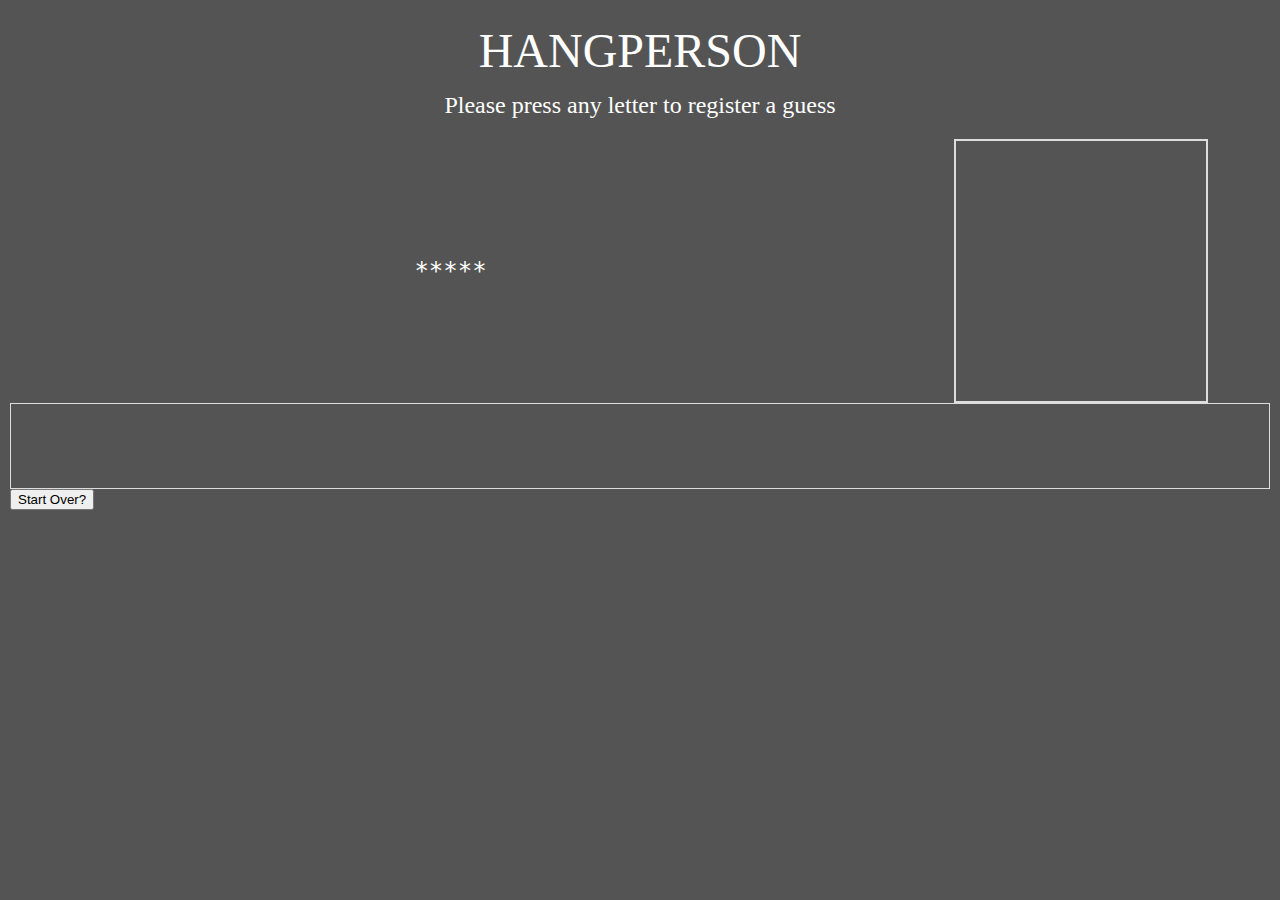
<file: hangman/index.html>
<html>
  <head>
    <script type="text/javascript" src="https://d3js.org/d3.v4.min.js"></script>
    <script src="https://d3js.org/d3-selection-multi.v1.min.js"></script>
    <script src="https://ajax.googleapis.com/ajax/libs/jquery/3.3.1/jquery.min.js"></script>
    <link rel='stylesheet' type='text/css' href='static/css/style.css'/>
  </head>
  <body>
    <div class="title">
      HANGPERSON
    </div>

    <div class="instructions">
      Please press any letter to register a guess
    </div>

    <div class="container">
      <div class="word-region">
      </div>

      <div class="hangperson">
        <svg width="250px" height="260px"></svg>
      </div>
    </div>
    
    <div class="used-letters">
    </div>

    <button onclick='startNewGame()'>
      Start Over?
    </button>

    <div id="result">
    </div>

  </body>
  <script type="text/javascript" src="static/js/hangman_picture.js"></script>
  <script type="text/javascript" src="static/js/words.js"></script>
  <script type="text/javascript" src="static/js/game.js"></script>
  <script>
    startNewGame();
    document.addEventListener('keydown',
    (event) => {
    makeGuess(event.key);
    });
  </script>
</html>
</file>
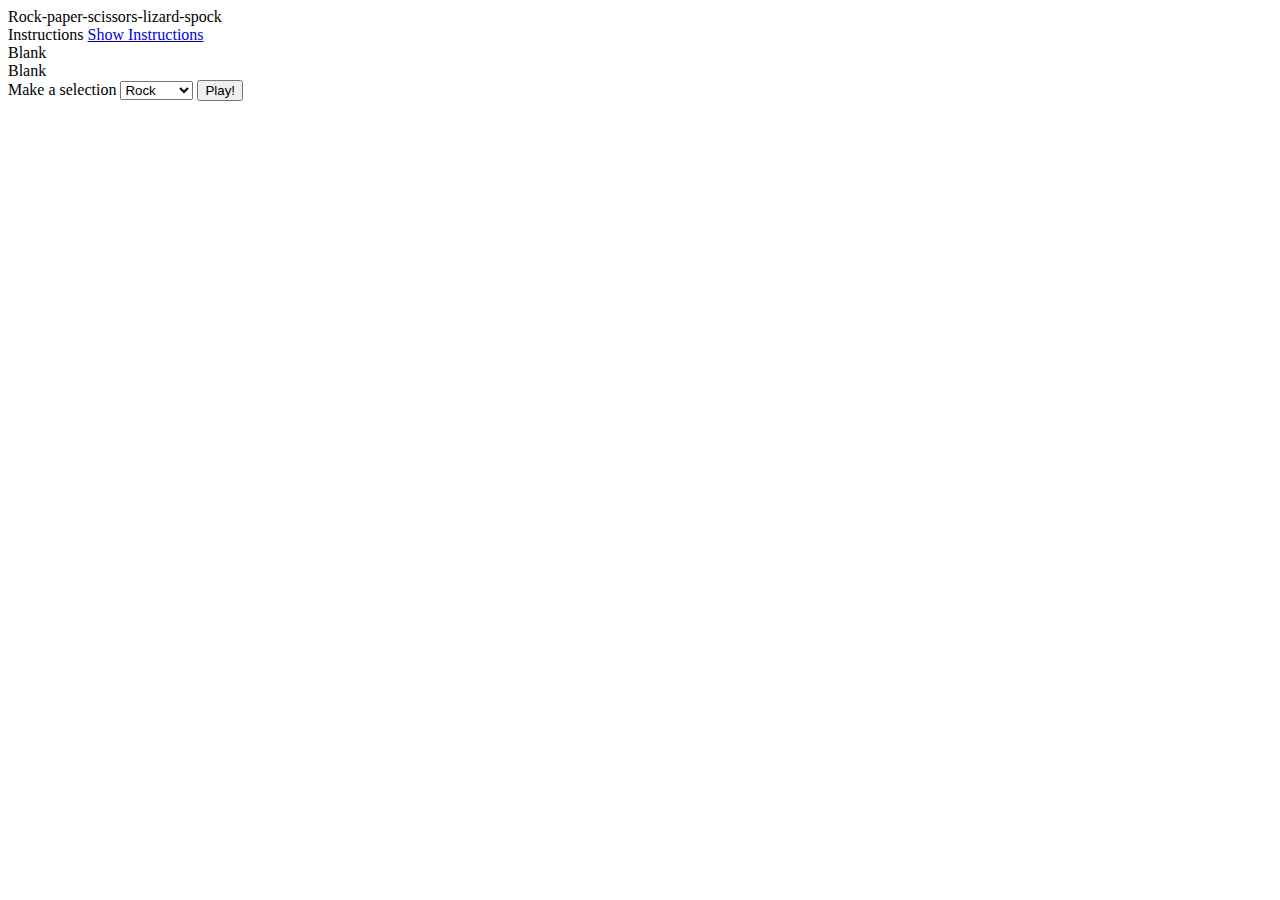
<file: rock-papers-scissors-lizard-spock/index.html>
<html>
  <head>
    <link rel="stylesheet" href="https://use.fontawesome.com/releases/v5.0.12/css/all.css"
          integrity="sha384-G0fIWCsCzJIMAVNQPfjH08cyYaUtMwjJwqiRKxxE/rx96Uroj1BtIQ6MLJuheaO9"
          crossorigin="anonymous">
  </head>
  <body>
    <div class='header'>
      <i class="fas fa-hand-rock"></i>
      <i class="fas fa-hand-paper"></i>
      <i class="fas fa-hand-scissors"></i>
      <i class="fas fa-hand-lizard"></i>
      <i class="fas fa-hand-spock"></i>
    </div>
    <div class="title">Rock-paper-scissors-lizard-spock</div>

    <div class='instruction-overview'>
      Instructions
      <a href='#' id='toggleInstructions'>Show Instructions</a>
      <div class='instruction-detail' style="display: none;">
        <ul>
          <li>Scissors cut paper</li>
          <li>Paper covers rock</li>
          <li>Rock crushes scissors</li>
          <li>Rock crushes lizard</li>
          <li>Lizard poisons Spock</li>
          <li>Spock smashes scissors</li>
          <li>Scissors decapitates lizard</li>
          <li>Lizard eats paper</li>
          <li>Paper disproves Spock</li>
          <li>Spock vaporizes rock</li>
        </ul>
      </div>
    </div>

    <div class='battleground'>
      <div class='choice' id='computer_choice'>
        Blank
      </div>
      <div class='choice' id='your_choice'>
        Blank
      </div>
    </div>

    <div class='pick'>
      <label for='your_move'>Make a selection</label>
      <select id='pick_your_move'>
        <option value='rock'>Rock </option>
        <option value='paper'>Paper</option>
        <option value='scissors'>Scissors</option>
      </select>

      <button onclick='playGame()'>Play!</button>
    </div>

    <div id='result'>
    </div>


  </body>
  <script src="http://code.jquery.com/jquery-1.10.1.min.js"></script>

  <script>

    const winsAgainst = {
      'rock': ['scissors', 'lizard'],
      'paper': ['rock', 'spock'],
      'scissors': ['paper', 'lizard'],
      'lizard': ['paper', 'spock'],
      'spock': ['scissors', 'rock']
    };

    function getLogo(option_name) {
      return `<i class="fas fa-hand-${option_name}" style="font-size:3em; color:Tomato;"></i>`;
    }

    $('#toggleInstructions').click( () => {
      const newStatus = $('.instruction-detail').is(':visible') ? 'Show' : 'Hide'
      $('.instruction-detail').toggle();
      $('#toggleInstructions').text(`${newStatus} Instructions`);
    })

    $('#pick_your_move').change( () => {
      const option = $('#pick_your_move').val();
      const your_choice_element = $('#your_choice');
      your_choice_element.html(getLogo(option));
    });

    function computerChoice() {
      const validMoves = Object.keys(winsAgainst);
      const computerMoveIndex = Math.floor(Math.random() * validMoves.length);
      const move = validMoves[computerMoveIndex];
      $('#computer_choice').html(getLogo(move));
      return move;
    }

    function playGame() {
      const you = $('#pick_your_move').val();

      // did you pick anything? Was it valid?
      console.log(you);
      if (Object.keys(winsAgainst).indexOf(you) === -1) {
        return;
      }

      const computer = computerChoice();
      const result = declareWinner(computer, you);

      const resultElement = $('#result');
      switch(result){
        case -1:
        return;

        case 0:
        resultElement.text('Game was a tie');
        break;

        case 1:
        resultElement.text('The computer won');
        break;

        case 2:
        resultElement.text('You Won!');
        break;
      }

    }

    function declareWinner(choice1, choice2) {
      if (choice1 === choice2) {
        console.log('This is a tie');
        return 0;
      }

      if (!winsAgainst[choice1]) {
        alert(choice1 + ' is not a valid choice');
        return -1;
      }

      if (!winsAgainst[choice2]) {
        alert(choice2 + ' is not a valid choice');
        return -1;
      }

      if (winsAgainst[choice1].indexOf(choice2) !== -1) {
        return 1;
      }
      return 2;
    }
  </script>
</hmtl>
</file>
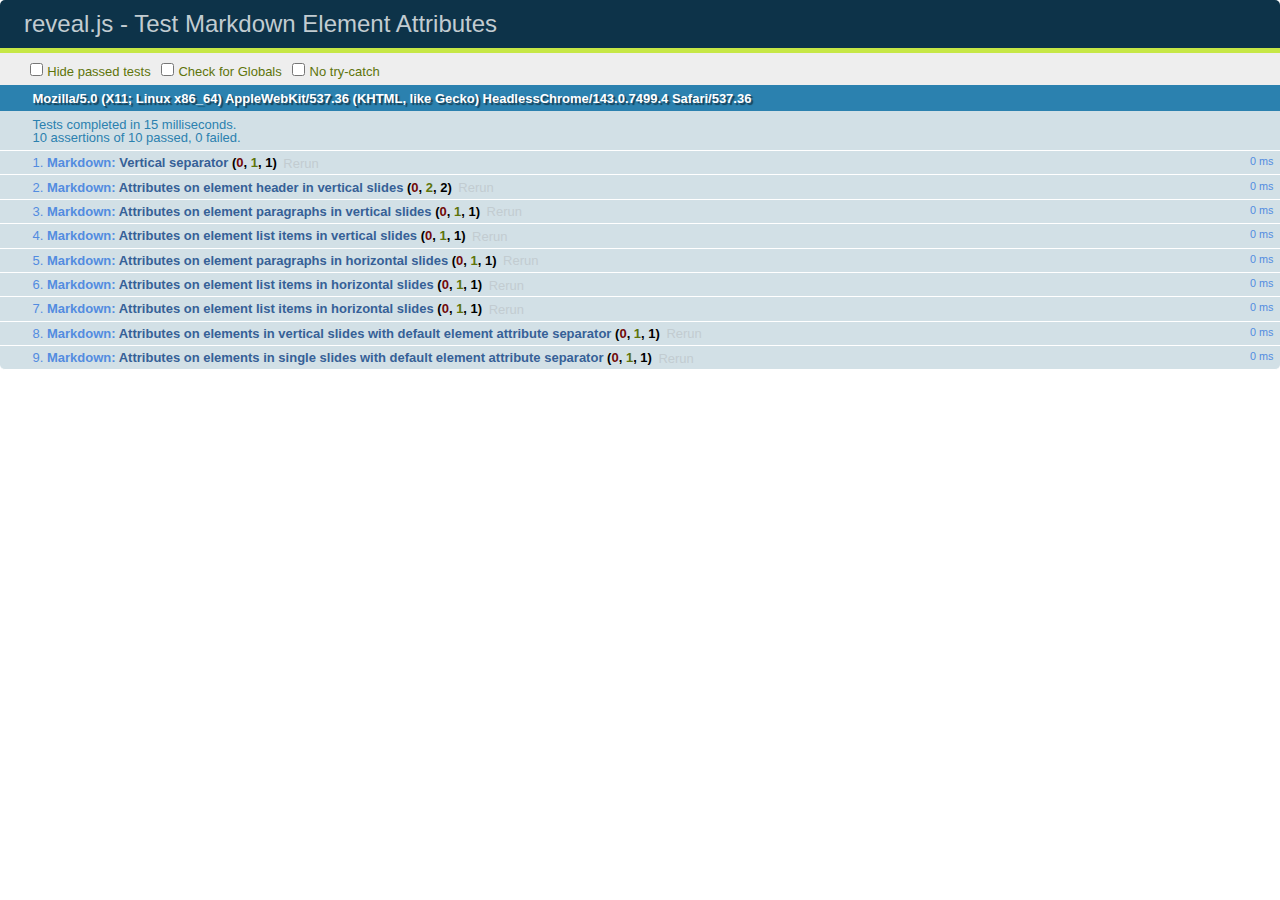
<file: recommenders/test/test-markdown-element-attributes.html>
<!doctype html>
<html lang="en">

	<head>
		<meta charset="utf-8">

		<title>reveal.js - Test Markdown Element Attributes</title>

		<link rel="stylesheet" href="../css/reveal.css">
		<link rel="stylesheet" href="qunit-1.12.0.css">
	</head>

	<body style="overflow: auto;">

		<div id="qunit"></div>
		<div id="qunit-fixture"></div>

		<div class="reveal" style="display: none;">

			<div class="slides">

				<!-- <section data-markdown="example.md" data-separator="^\n\n\n" data-separator-vertical="^\n\n"></section> -->

				<!-- Slides are separated by newline + three dashes + newline, vertical slides identical but two dashes -->
				<section data-markdown data-separator="^\n---\n$" data-separator-vertical="^\n--\n$" data-element-attributes="{_\s*?([^}]+?)}">>
					<script type="text/template">
						## Slide 1.1
						<!-- {_class="fragment fade-out" data-fragment-index="1"} -->

						--

						## Slide 1.2
						<!-- {_class="fragment shrink"} -->

						Paragraph 1
						<!-- {_class="fragment grow"} -->

						Paragraph 2
						<!-- {_class="fragment grow"} -->

						- list item 1 <!-- {_class="fragment grow"} -->
						- list item 2 <!-- {_class="fragment grow"} -->
						- list item 3 <!-- {_class="fragment grow"} -->


						---

						## Slide 2


						Paragraph 1.2  
						multi-line <!-- {_class="fragment highlight-red"} -->

						Paragraph 2.2 <!-- {_class="fragment highlight-red"} -->

						Paragraph 2.3 <!-- {_class="fragment highlight-red"} -->

						Paragraph 2.4 <!-- {_class="fragment highlight-red"} -->

						- list item 1 <!-- {_class="fragment highlight-green"} -->
						- list item 2<!-- {_class="fragment highlight-green"} -->
						- list item 3<!-- {_class="fragment highlight-green"} -->
						- list item 4
						<!-- {_class="fragment highlight-green"} -->
						- list item 5<!-- {_class="fragment highlight-green"} -->

						Test

						![Example Picture](examples/assets/image2.png)
						<!-- {_class="reveal stretch"} -->

					</script>
				</section>



				<section 	data-markdown data-separator="^\n\n\n"
									data-separator-vertical="^\n\n"
									data-separator-notes="^Note:"
									data-charset="utf-8">
					<script type="text/template">
						# Test attributes in Markdown with default separator
						## Slide 1 Def <!-- .element: class="fragment highlight-red" data-fragment-index="1" -->


						## Slide 2 Def
						<!-- .element: class="fragment highlight-red" -->

					</script>
				</section>

				<section data-markdown>
				  <script type="text/template">
					## Hello world
					A paragraph
					<!-- .element: class="fragment highlight-blue" -->
				  </script>
				</section>

				<section data-markdown>
				  <script type="text/template">
					## Hello world

					Multiple  
					Line
					<!-- .element: class="fragment highlight-blue" -->
				  </script>
				</section>

				<section data-markdown>
				  <script type="text/template">
					## Hello world

					Test<!-- .element: class="fragment highlight-blue" -->

					More Test
				  </script>
				</section>


			</div>

		</div>

		<script src="../lib/js/head.min.js"></script>
		<script src="../js/reveal.js"></script>
		<script src="../plugin/markdown/marked.js"></script>
		<script src="../plugin/markdown/markdown.js"></script>
		<script src="qunit-1.12.0.js"></script>

		<script src="test-markdown-element-attributes.js"></script>

	</body>
</html>
</file>
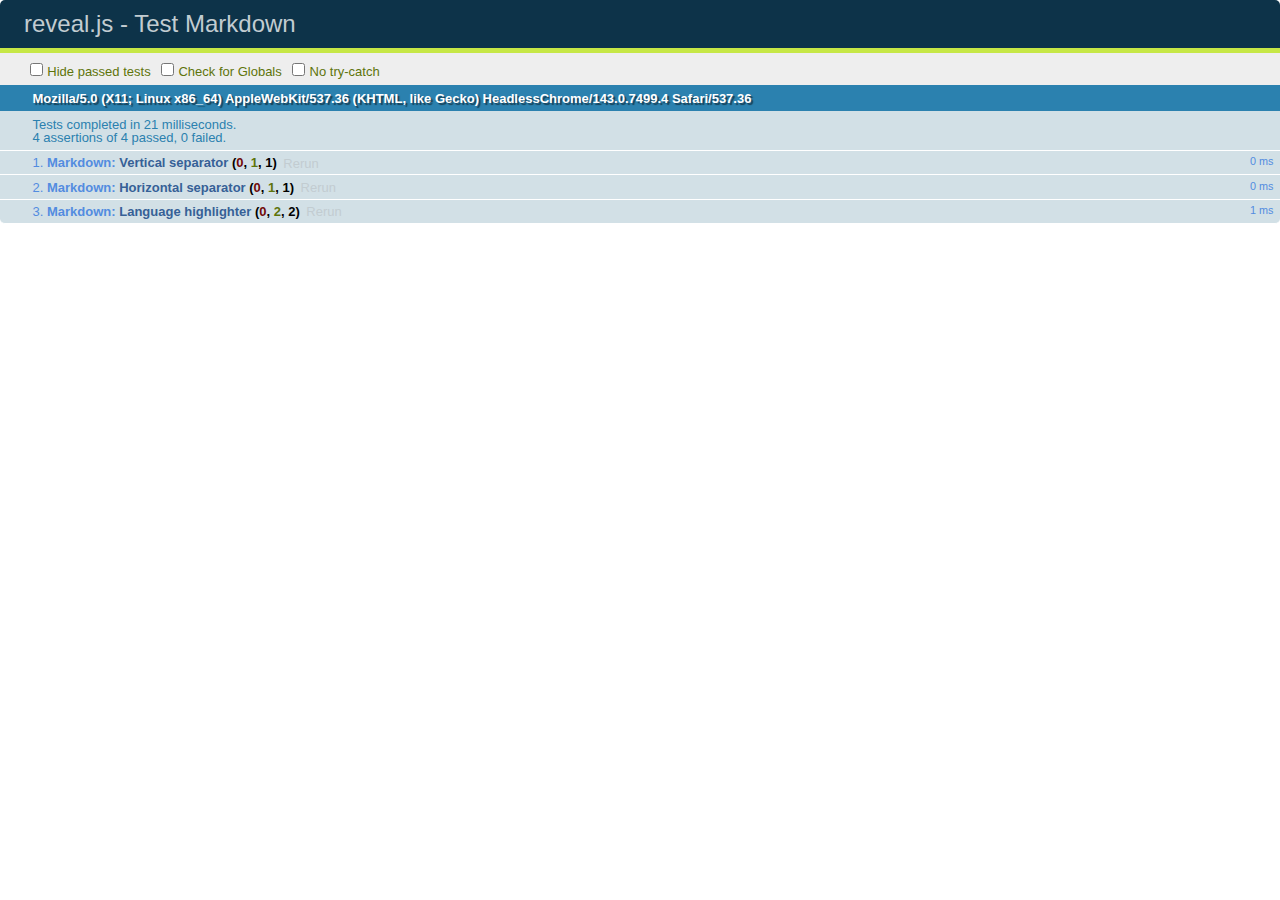
<file: recommenders/test/test-markdown-external.html>
<!doctype html>
<html lang="en">

	<head>
		<meta charset="utf-8">

		<title>reveal.js - Test Markdown</title>

		<link rel="stylesheet" href="../css/reveal.css">
		<link rel="stylesheet" href="qunit-1.12.0.css">
	</head>

	<body style="overflow: auto;">

		<div id="qunit"></div>
  		<div id="qunit-fixture"></div>

		<div class="reveal" style="display: none;">

			<div class="slides">
				<section data-markdown="simple.md" data-separator="^\n\n\n" data-separator-vertical="^\n\n"></section>
			</div>

		</div>

		<script src="../lib/js/head.min.js"></script>
		<script src="../js/reveal.js"></script>
		<script src="../plugin/highlight/highlight.js"></script>
		<script src="../plugin/markdown/marked.js"></script>
		<script src="../plugin/markdown/markdown.js"></script>
		<script src="qunit-1.12.0.js"></script>

		<script src="test-markdown-external.js"></script>

	</body>
</html>
</file>
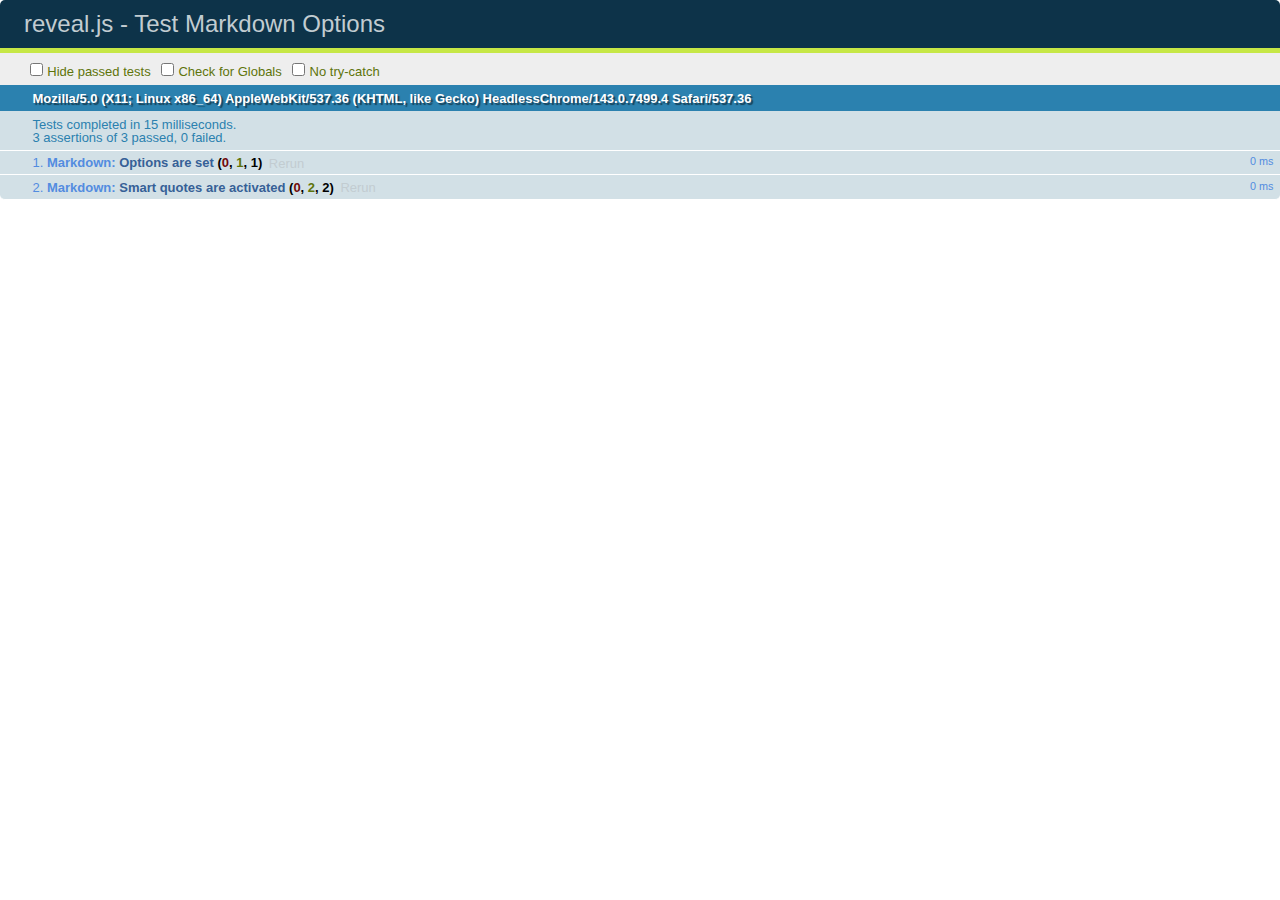
<file: recommenders/test/test-markdown-options.html>
<!doctype html>
<html lang="en">

	<head>
		<meta charset="utf-8">

		<title>reveal.js - Test Markdown Options</title>

		<link rel="stylesheet" href="../css/reveal.css">
		<link rel="stylesheet" href="qunit-1.12.0.css">
	</head>

	<body style="overflow: auto;">

		<div id="qunit"></div>
		<div id="qunit-fixture"></div>

		<div class="reveal" style="display: none;">

			<div class="slides">

				<section data-markdown>
					<script type="text/template">
						## Testing Markdown Options

						This "slide" should contain 'smart' quotes.
					</script>
				</section>

			</div>

		</div>

		<script src="../lib/js/head.min.js"></script>
		<script src="../js/reveal.js"></script>
		<script src="qunit-1.12.0.js"></script>

		<script src="test-markdown-options.js"></script>

	</body>
</html>
</file>
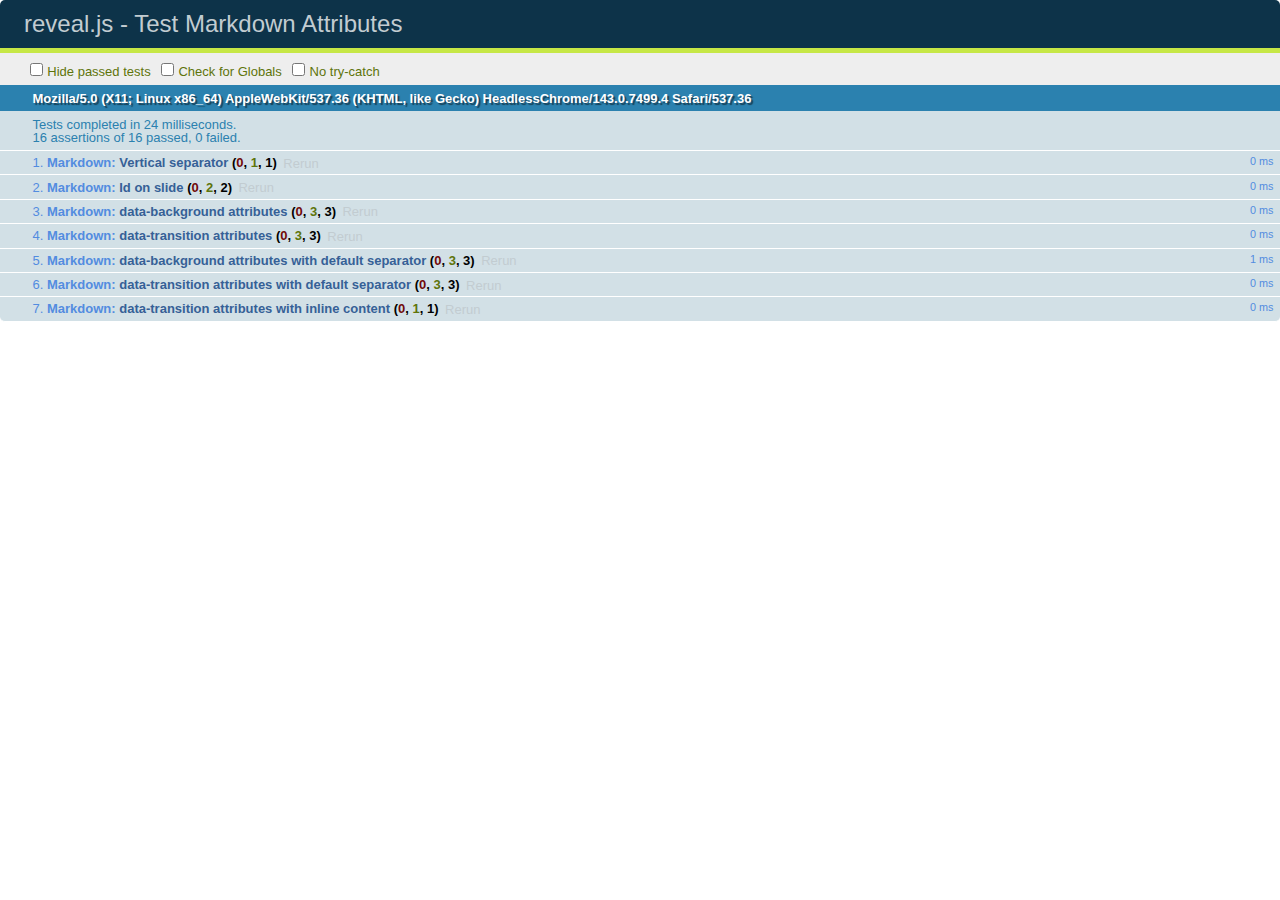
<file: recommenders/test/test-markdown-slide-attributes.html>
<!doctype html>
<html lang="en">

	<head>
		<meta charset="utf-8">

		<title>reveal.js - Test Markdown Attributes</title>

		<link rel="stylesheet" href="../css/reveal.css">
		<link rel="stylesheet" href="qunit-1.12.0.css">
	</head>

	<body style="overflow: auto;">

		<div id="qunit"></div>
		<div id="qunit-fixture"></div>

		<div class="reveal" style="display: none;">

			<div class="slides">

				<!-- <section data-markdown="example.md" data-separator="^\n\n\n" data-separator-vertical="^\n\n"></section> -->

				<!-- Slides are separated by three lines, vertical slides by two lines, attributes are one any line starting with (spaces and) two dashes -->
				<section 	data-markdown data-separator="^\n\n\n"
									data-separator-vertical="^\n\n"
									data-separator-notes="^Note:"
									data-attributes="--\s(.*?)$"
									data-charset="utf-8">
					<script type="text/template">
						# Test attributes in Markdown
						## Slide 1



						## Slide 2
						<!-- -- id="slide2" data-transition="zoom" data-background="#A0C66B" -->


						## Slide 2.1
						<!-- -- data-background="#ff0000" data-transition="fade" -->


						## Slide 2.2
						[Link to Slide2](#/slide2)



						## Slide 3
						<!-- -- data-transition="zoom" data-background="#C6916B" -->



						## Slide 4
					</script>
				</section>

				<section 	data-markdown data-separator="^\n\n\n"
									data-separator-vertical="^\n\n"
									data-separator-notes="^Note:"
									data-charset="utf-8">
					<script type="text/template">
						# Test attributes in Markdown with default separator
						## Slide 1 Def



						## Slide 2 Def
						<!-- .slide: id="slide2def" data-transition="concave" data-background="#A7C66B" -->


						## Slide 2.1 Def
						<!-- .slide: data-background="#f70000" data-transition="page" -->


						## Slide 2.2 Def
						[Link to Slide2](#/slide2def)



						## Slide 3 Def
						<!-- .slide: data-transition="concave" data-background="#C7916B" -->



						## Slide 4
					</script>
				</section>

				<section data-markdown>
					<script type="text/template">
						<!-- .slide: data-background="#ff0000" -->
						## Hello world
					</script>
				</section>

				<section data-markdown>
					<script type="text/template">
						## Hello world
						<!-- .slide: data-background="#ff0000" -->
					</script>
				</section>

				<section data-markdown>
					<script type="text/template">
						## Hello world

						Test
						<!-- .slide: data-background="#ff0000" -->

						More Test
					</script>
				</section>

			</div>

		</div>

		<script src="../lib/js/head.min.js"></script>
		<script src="../js/reveal.js"></script>
		<script src="../plugin/markdown/marked.js"></script>
		<script src="../plugin/markdown/markdown.js"></script>
		<script src="qunit-1.12.0.js"></script>

		<script src="test-markdown-slide-attributes.js"></script>

	</body>
</html>
</file>
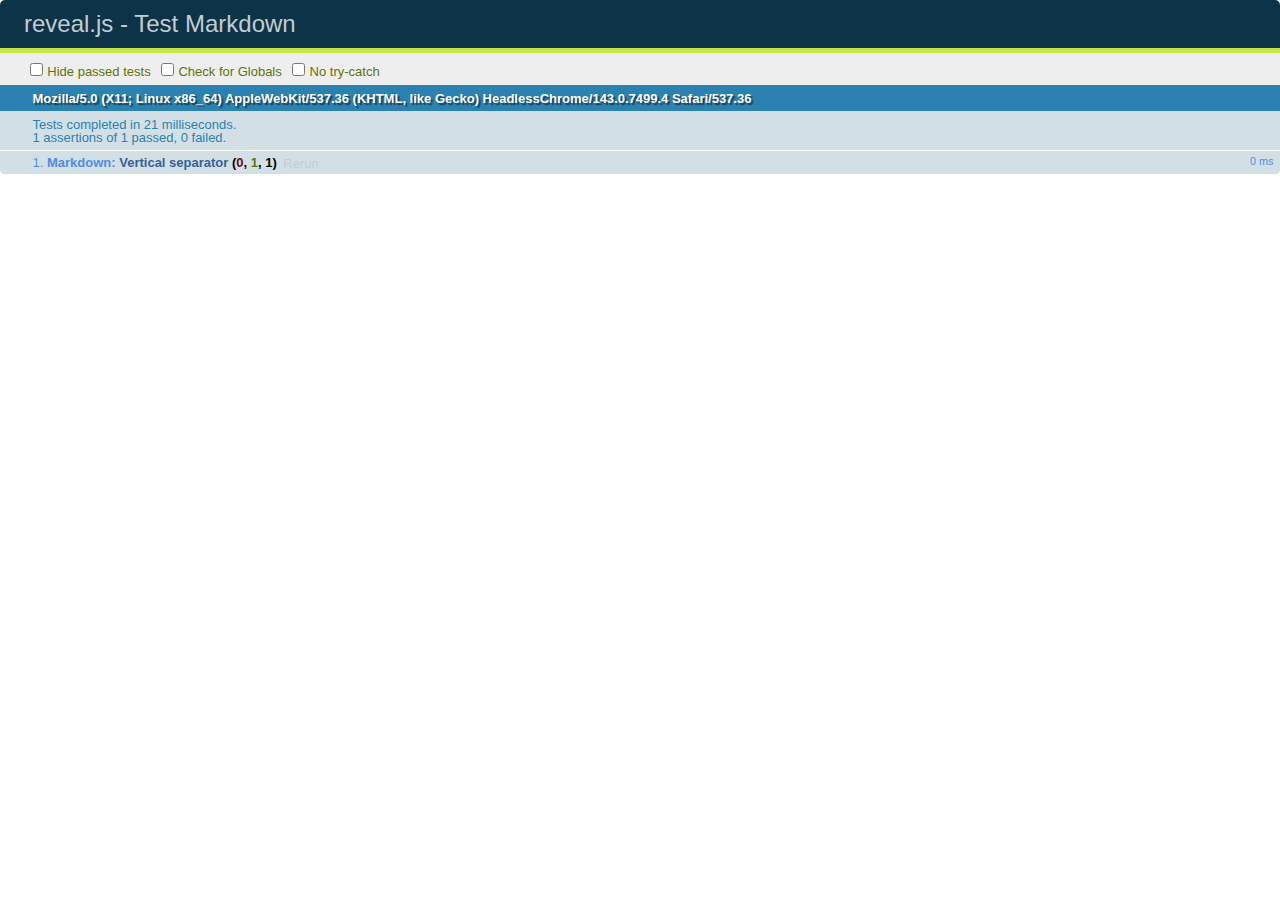
<file: recommenders/test/test-markdown.html>
<!doctype html>
<html lang="en">

	<head>
		<meta charset="utf-8">

		<title>reveal.js - Test Markdown</title>

		<link rel="stylesheet" href="../css/reveal.css">
		<link rel="stylesheet" href="qunit-1.12.0.css">
	</head>

	<body style="overflow: auto;">

		<div id="qunit"></div>
		<div id="qunit-fixture"></div>

		<div class="reveal" style="display: none;">

			<div class="slides">

				<!-- <section data-markdown="example.md" data-separator="^\n\n\n" data-separator-vertical="^\n\n"></section> -->

				<!-- Slides are separated by newline + three dashes + newline, vertical slides identical but two dashes -->
				<section data-markdown data-separator="^\n---\n$" data-separator-vertical="^\n--\n$">
					<script type="text/template">
						## Slide 1.1

						--

						## Slide 1.2

						---

						## Slide 2
					</script>
				</section>

			</div>

		</div>

		<script src="../lib/js/head.min.js"></script>
		<script src="../js/reveal.js"></script>
		<script src="../plugin/markdown/marked.js"></script>
		<script src="../plugin/markdown/markdown.js"></script>
		<script src="qunit-1.12.0.js"></script>

		<script src="test-markdown.js"></script>

	</body>
</html>
</file>
<file: hangman/static/css/style.css>
body {
  background-color: #545454;
  color: white;
  margin: 10px;
  font-size: 18pt;
}

.title{
  color: white;
  text-align: center;
  font-size: 36pt;
  padding: 10pt 30pt;
  margin: 0 auto;
}

.instructions {
  text-align: center;
  margin-bottom: 20px;
}

.container{
  display: flex;
  justify-content: space-around;
  align-items: center;
}

.word-region {
  width: 60%;
  text-align: center;
  font-family: "Lucida Console", Monaco, monospace;
}

.used-letters{
  font-family: "Lucida Console", Monaco, monospace;
  font-size: 16pt;
  padding: 10px;
  border: 1px solid #DDD;
  height: 3em;
}

.hangperson {
  border: 2px solid #DDD;
}
</file>
<file: recommenders/test/qunit-1.12.0.css>
/**
 * QUnit v1.12.0 - A JavaScript Unit Testing Framework
 *
 * http://qunitjs.com
 *
 * Copyright 2012 jQuery Foundation and other contributors
 * Released under the MIT license.
 * http://jquery.org/license
 */

/** Font Family and Sizes */

#qunit-tests, #qunit-header, #qunit-banner, #qunit-testrunner-toolbar, #qunit-userAgent, #qunit-testresult {
	font-family: "Helvetica Neue Light", "HelveticaNeue-Light", "Helvetica Neue", Calibri, Helvetica, Arial, sans-serif;
}

#qunit-testrunner-toolbar, #qunit-userAgent, #qunit-testresult, #qunit-tests li { font-size: small; }
#qunit-tests { font-size: smaller; }


/** Resets */

#qunit-tests, #qunit-header, #qunit-banner, #qunit-userAgent, #qunit-testresult, #qunit-modulefilter {
	margin: 0;
	padding: 0;
}


/** Header */

#qunit-header {
	padding: 0.5em 0 0.5em 1em;

	color: #8699a4;
	background-color: #0d3349;

	font-size: 1.5em;
	line-height: 1em;
	font-weight: normal;

	border-radius: 5px 5px 0 0;
	-moz-border-radius: 5px 5px 0 0;
	-webkit-border-top-right-radius: 5px;
	-webkit-border-top-left-radius: 5px;
}

#qunit-header a {
	text-decoration: none;
	color: #c2ccd1;
}

#qunit-header a:hover,
#qunit-header a:focus {
	color: #fff;
}

#qunit-testrunner-toolbar label {
	display: inline-block;
	padding: 0 .5em 0 .1em;
}

#qunit-banner {
	height: 5px;
}

#qunit-testrunner-toolbar {
	padding: 0.5em 0 0.5em 2em;
	color: #5E740B;
	background-color: #eee;
	overflow: hidden;
}

#qunit-userAgent {
	padding: 0.5em 0 0.5em 2.5em;
	background-color: #2b81af;
	color: #fff;
	text-shadow: rgba(0, 0, 0, 0.5) 2px 2px 1px;
}

#qunit-modulefilter-container {
	float: right;
}

/** Tests: Pass/Fail */

#qunit-tests {
	list-style-position: inside;
}

#qunit-tests li {
	padding: 0.4em 0.5em 0.4em 2.5em;
	border-bottom: 1px solid #fff;
	list-style-position: inside;
}

#qunit-tests.hidepass li.pass, #qunit-tests.hidepass li.running  {
	display: none;
}

#qunit-tests li strong {
	cursor: pointer;
}

#qunit-tests li a {
	padding: 0.5em;
	color: #c2ccd1;
	text-decoration: none;
}
#qunit-tests li a:hover,
#qunit-tests li a:focus {
	color: #000;
}

#qunit-tests li .runtime {
	float: right;
	font-size: smaller;
}

.qunit-assert-list {
	margin-top: 0.5em;
	padding: 0.5em;

	background-color: #fff;

	border-radius: 5px;
	-moz-border-radius: 5px;
	-webkit-border-radius: 5px;
}

.qunit-collapsed {
	display: none;
}

#qunit-tests table {
	border-collapse: collapse;
	margin-top: .2em;
}

#qunit-tests th {
	text-align: right;
	vertical-align: top;
	padding: 0 .5em 0 0;
}

#qunit-tests td {
	vertical-align: top;
}

#qunit-tests pre {
	margin: 0;
	white-space: pre-wrap;
	word-wrap: break-word;
}

#qunit-tests del {
	background-color: #e0f2be;
	color: #374e0c;
	text-decoration: none;
}

#qunit-tests ins {
	background-color: #ffcaca;
	color: #500;
	text-decoration: none;
}

/*** Test Counts */

#qunit-tests b.counts                       { color: black; }
#qunit-tests b.passed                       { color: #5E740B; }
#qunit-tests b.failed                       { color: #710909; }

#qunit-tests li li {
	padding: 5px;
	background-color: #fff;
	border-bottom: none;
	list-style-position: inside;
}

/*** Passing Styles */

#qunit-tests li li.pass {
	color: #3c510c;
	background-color: #fff;
	border-left: 10px solid #C6E746;
}

#qunit-tests .pass                          { color: #528CE0; background-color: #D2E0E6; }
#qunit-tests .pass .test-name               { color: #366097; }

#qunit-tests .pass .test-actual,
#qunit-tests .pass .test-expected           { color: #999999; }

#qunit-banner.qunit-pass                    { background-color: #C6E746; }

/*** Failing Styles */

#qunit-tests li li.fail {
	color: #710909;
	background-color: #fff;
	border-left: 10px solid #EE5757;
	white-space: pre;
}

#qunit-tests > li:last-child {
	border-radius: 0 0 5px 5px;
	-moz-border-radius: 0 0 5px 5px;
	-webkit-border-bottom-right-radius: 5px;
	-webkit-border-bottom-left-radius: 5px;
}

#qunit-tests .fail                          { color: #000000; background-color: #EE5757; }
#qunit-tests .fail .test-name,
#qunit-tests .fail .module-name             { color: #000000; }

#qunit-tests .fail .test-actual             { color: #EE5757; }
#qunit-tests .fail .test-expected           { color: green;   }

#qunit-banner.qunit-fail                    { background-color: #EE5757; }


/** Result */

#qunit-testresult {
	padding: 0.5em 0.5em 0.5em 2.5em;

	color: #2b81af;
	background-color: #D2E0E6;

	border-bottom: 1px solid white;
}
#qunit-testresult .module-name {
	font-weight: bold;
}

/** Fixture */

#qunit-fixture {
	position: absolute;
	top: -10000px;
	left: -10000px;
	width: 1000px;
	height: 1000px;
}
</file>
